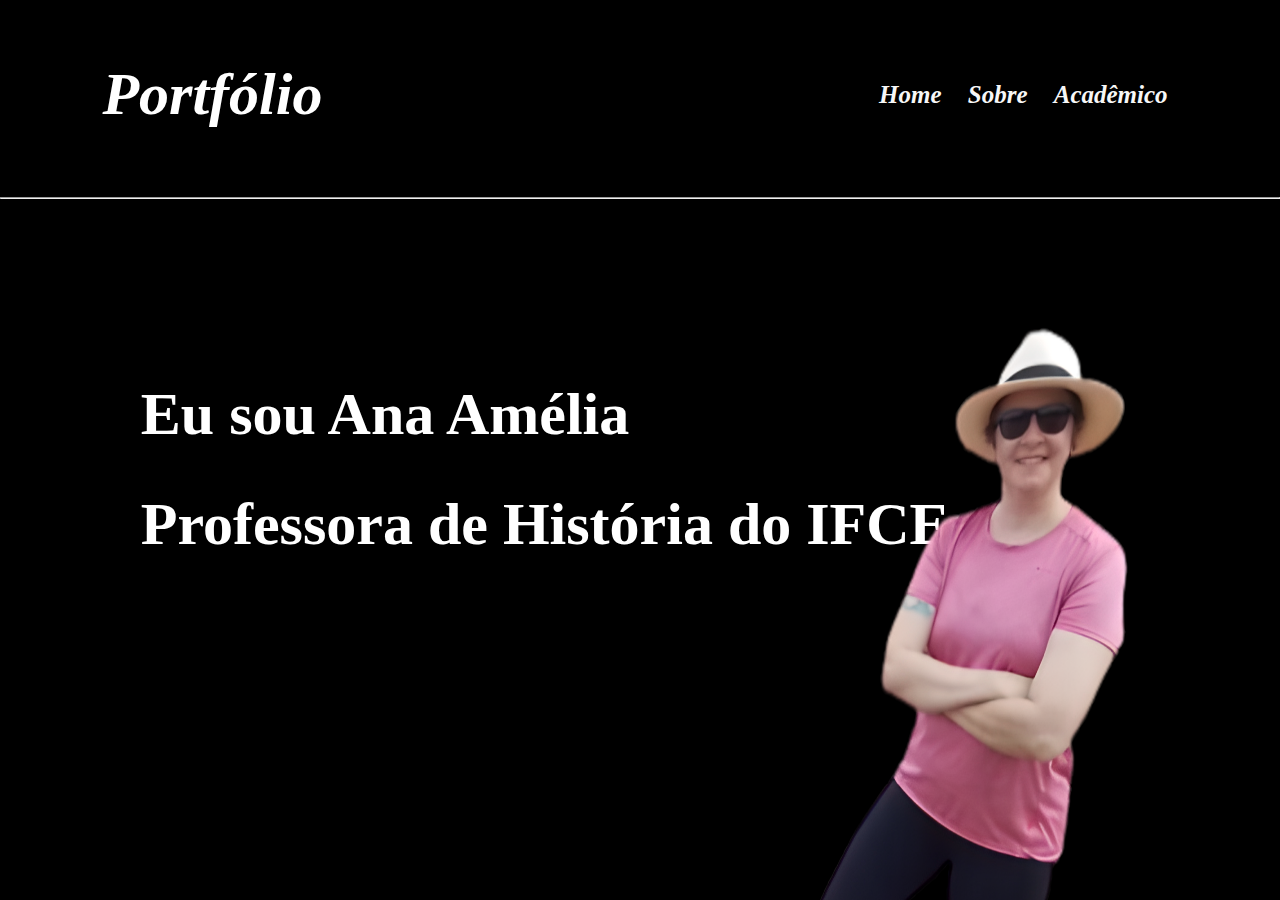
<file: index.html>
<!DOCTYPE html>
<html lang="pt-br">
<head>
    <meta charset="UTF-8">
    <meta http-equiv="X-UA-Compatible" content="IE=edge">
    <meta name="viewport" content="width=device-width, initial-scale=1.0">
    <link rel="stylesheet" href="css/index.css">
    <title>Portfólio</title>
</head>
<body>
    <header>
        <div class="header">
            <nav>
            <div class="logo">
                <h1>Portfólio</h1>
            </div>
            <ul>
                <li><a href="index.html">Home</a></li>
                <li><a href="paginas/sobre.html">Sobre</a></li>
                <li><a href="paginas/academico.html">Acadêmico</a></li>
            </ul>
            
            </nav>
            <hr>
            <div class="detel">            
                <img class="img1" src="img/zyro-image (1).png">
                <h1>Eu sou Ana Amélia</h1>
                <h1>Professora de História do IFCE</h1>
            </div>

        </div>
    </header>
</body>
</html>
</file>
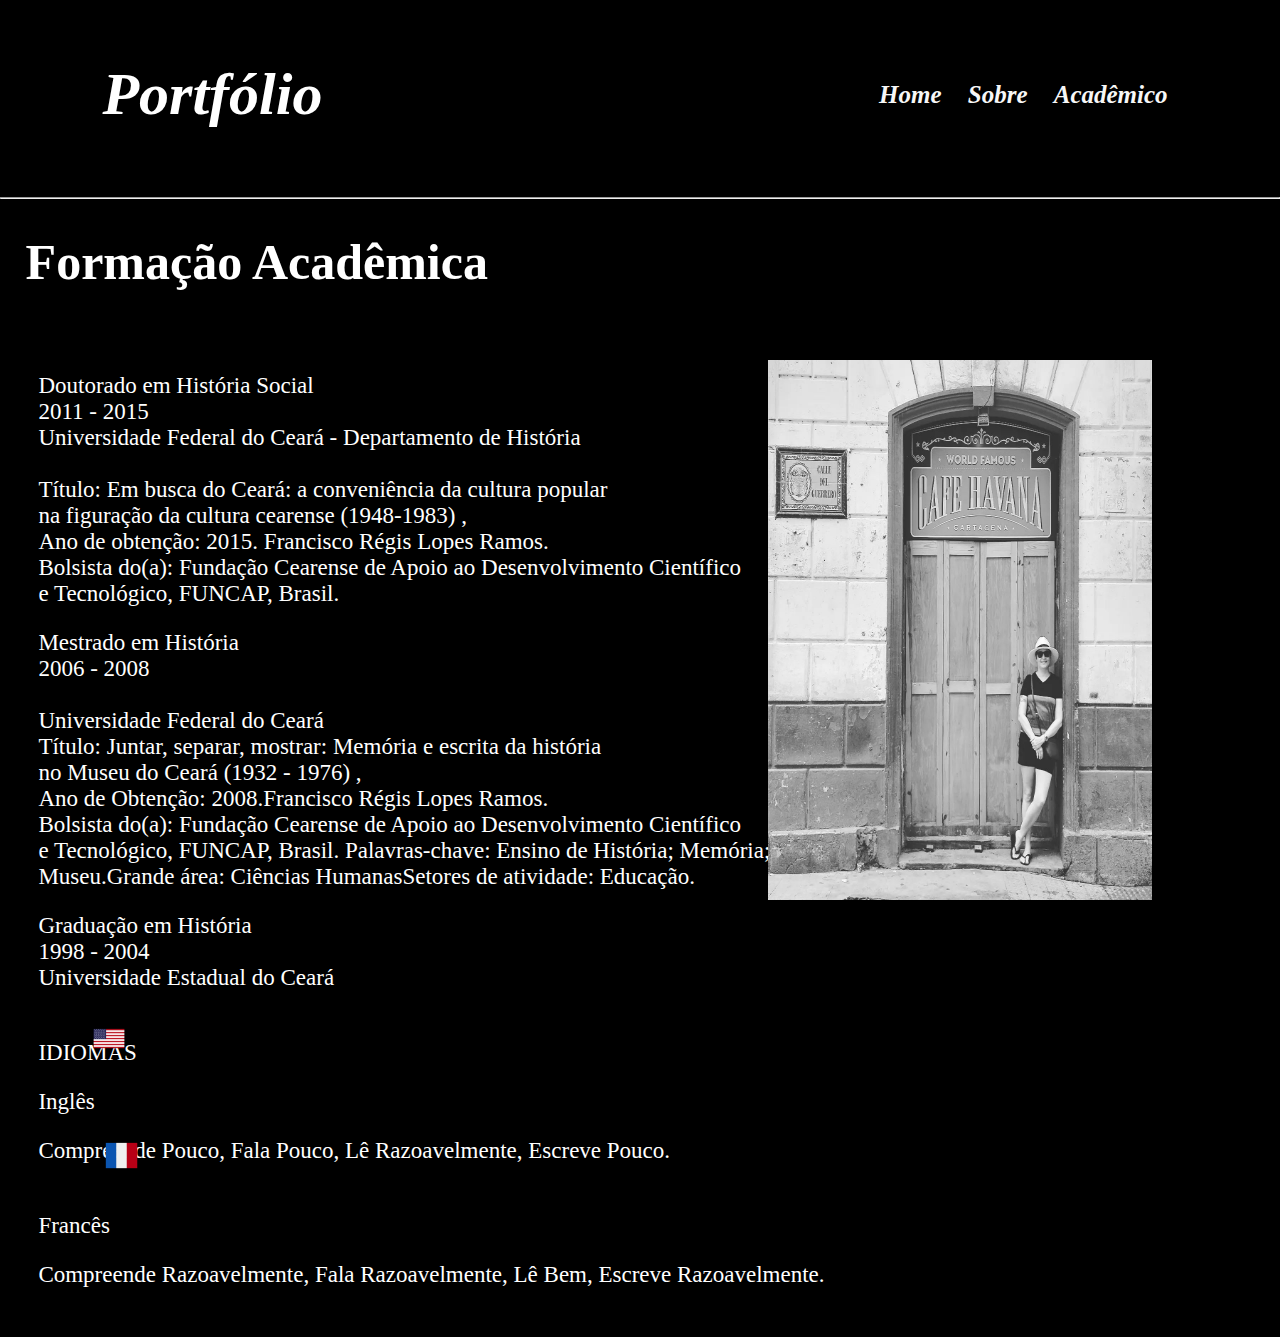
<file: paginas/academico.html>
<!DOCTYPE html>
<html lang="pt-br">
<head>
    <meta charset="UTF-8">
    <meta http-equiv="X-UA-Compatible" content="IE=edge">
    <meta name="viewport" content="width=device-width, initial-scale=1.0">
    <link rel="stylesheet" href="../css/index.css">
    <title>Portfólio</title>
</head>
<body>
    <header>
        <div class="header">
            <nav>
            <div class="logo">
                <h1>Portfólio</h1>
            </div>
            <ul>
                <li><a href="../index.html">Home</a></li>
                <li><a href="sobre.html">Sobre</a></li>
                <li><a href="academico.html">Acadêmico</a></li>
            </ul>
            
            </nav>
            <hr>
                <div class="detel2">
               <h1>Formação Acadêmica</h1>
            </div>
            <img class="img4" src="../img/anaameliaor_1680747996408.jpg">
            <div class="academico">    
            <p>Doutorado em História Social<br>
                2011 - 2015<br>
                Universidade Federal do Ceará - Departamento de História<br>
                <br>
                Título: Em busca do Ceará: a conveniência da cultura popular<br> na figuração da cultura cearense (1948-1983)
                , <br>Ano de obtenção: 2015. Francisco Régis Lopes Ramos.<br> Bolsista do(a): Fundação Cearense de Apoio ao Desenvolvimento 
                Científico<br> e Tecnológico, FUNCAP, Brasil.</p>
                <p>
                    Mestrado em História<br>
                    2006 - 2008<br>
                    <br>
                    Universidade Federal do Ceará<br>
                    Título: Juntar, separar, mostrar: Memória e escrita da história<br> no Museu do Ceará (1932 - 1976)
                    ,<br> Ano de Obtenção: 2008.Francisco Régis Lopes Ramos.<br>
                    Bolsista do(a): Fundação Cearense de Apoio ao Desenvolvimento Científico<br> e Tecnológico,
                     FUNCAP, Brasil. Palavras-chave: Ensino de História; Memória;<br> Museu.Grande área: Ciências 
                     HumanasSetores de atividade: Educação.
                </p>
                <p>
                    Graduação em História<br>

                    1998 - 2004 <br>

                Universidade Estadual do Ceará <br>
                </p>
                <p>
                    <br>
                    IDIOMAS<br>

                     <p>Inglês <img class="icon1" src="../img/united-states-flag-free-png.webp"><br></p>

                    Compreende Pouco, Fala Pouco, Lê Razoavelmente, Escreve Pouco.<br>
                    <br>
                    <p>Francês <img class="icon2" src="../img/2151317.png"><br></p>

                    Compreende Razoavelmente, Fala Razoavelmente, Lê Bem, Escreve Razoavelmente.


                </p>
            </div>
        </div>
    </header>

</body>
</html>
</file>
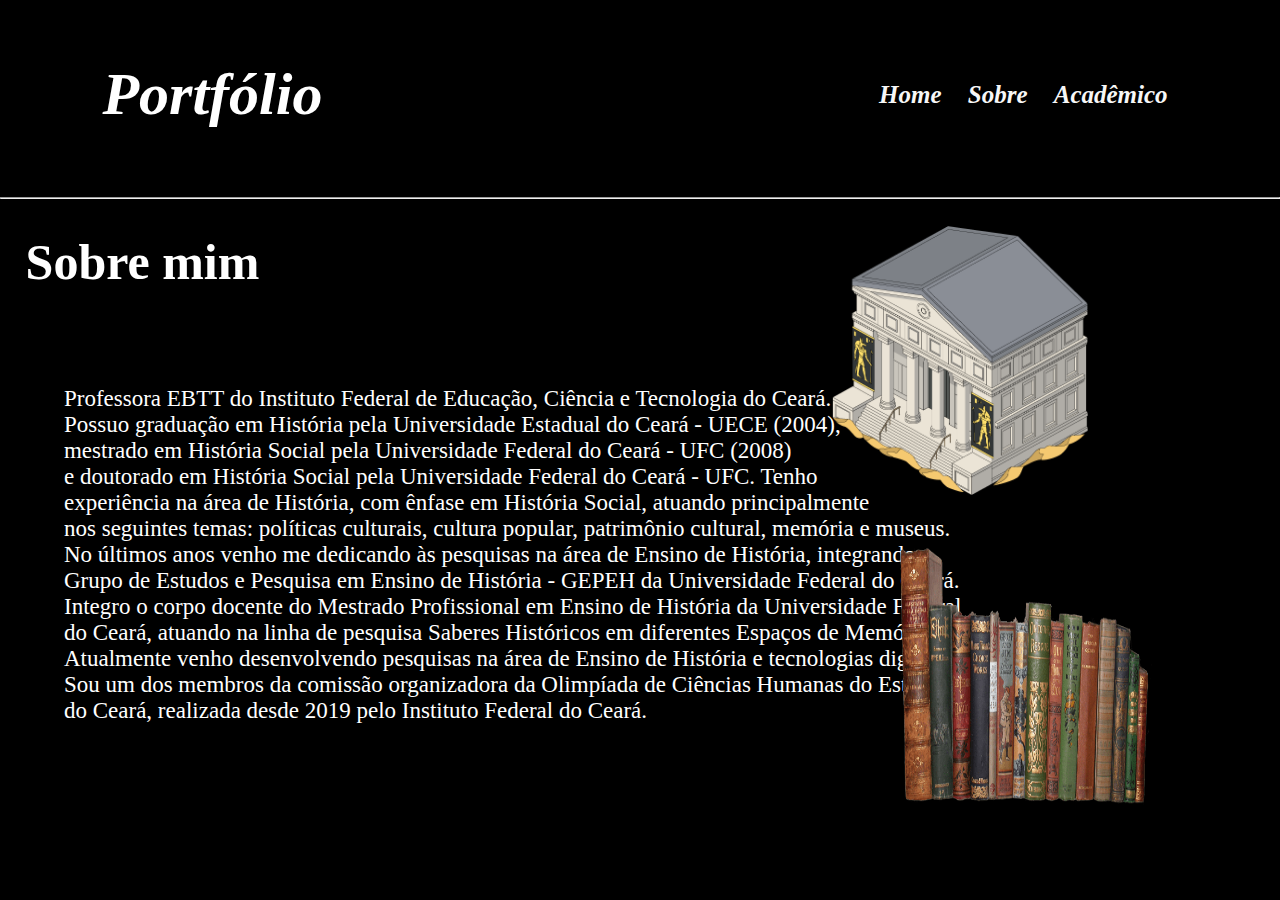
<file: paginas/sobre.html>
<!DOCTYPE html>
<html lang="pt-br">
<head>
    <meta charset="UTF-8">
    <meta http-equiv="X-UA-Compatible" content="IE=edge">
    <meta name="viewport" content="width=device-width, initial-scale=1.0">
    <link rel="stylesheet" href="../css/index.css">
    <title>Portfólio</title>
</head>
<body>
    <header>
        <div class="header">
            <nav>
            <div class="logo">
                <h1>Portfólio</h1>
            </div>
            <ul>
                <li><a href="../index.html">Home</a></li>
                <li><a href="sobre.html">Sobre</a></li>
                <li><a href="academico.html">Acadêmico</a></li>

            </ul>
            
            </nav>
            <hr>
            <div class="detel3">
                <h1>Sobre mim</h1>
            </div>
            <img class="img2" src="../img/584c984a1f591a0c7cef3d55.png">
            <img class="img3" src="../img/401-4012948_building-quahog-ancient-museum-museum-cartoon-png.png">
            <div class="sobre">
                <p>
                Professora EBTT do Instituto Federal de Educação, Ciência e Tecnologia do Ceará.<br>
                Possuo graduação em História pela Universidade Estadual do Ceará - UECE (2004),<br> mestrado em História Social pela
                Universidade Federal do Ceará - UFC (2008)<br> e doutorado em História Social pela Universidade Federal do Ceará - UFC.
                Tenho<br>    experiência na área de História, com ênfase em História Social, atuando principalmente<br> nos seguintes temas:
                políticas culturais, cultura popular, patrimônio cultural, memória e museus.<br> No últimos anos venho me dedicando
                às pesquisas na área de Ensino de História, integrando o<br> Grupo de Estudos e Pesquisa em Ensino de História -
                GEPEH da Universidade Federal do Ceará.<br> Integro o corpo docente do Mestrado Profissional em Ensino de História
                da Universidade Federal<br>  do Ceará, atuando na linha de pesquisa Saberes Históricos em diferentes Espaços de Memória.<br>
                Atualmente venho desenvolvendo pesquisas na área de Ensino de História e tecnologias digitais.<br> Sou um dos membros
                da comissão organizadora da Olimpíada de Ciências Humanas do Estado<br> do Ceará, realizada desde 2019 pelo Instituto
                Federal do Ceará.
                </p>
            </div>
        </div>
    </header>
</body>
</html>
</file>
<file: css/index.css>
body {
    margin: 0;
    padding: 0;
}
body {
    background-color: black;
}
header {
    width: 100%;
    height: 100vh;
}
.logo {
    font-size: 30px;
    color:white;
    font-family: Georgia;
    font-style: italic;
}
nav {
    font-size:25px;
    display: flex;
    width: 84%;
    margin: auto;
    padding: 20px 0;
    align-items: center;
    justify-content: space-between;
    font-style: italic;
}

nav ul li {
    display: inline-block;
    list-style:circle ;
    margin: 5px 10px;
}
nav ul li a {
    text-decoration: solid;
    color: rgb(247, 247, 247);
    font-weight: bold;
}

nav ul li a:hover {
    color: rgb(223, 116, 111);
}

.detel {
    text-align: left    ;
    font-size: 30px;
    margin: 4%;
    padding: 7%;
    color:white;

}
.detel2 {
    font-family:georgia;
    font-size:25px ; 
    margin: 2%;
    color:white;
}

.detel3 {
    font-family:georgia;
    font-size:25px ; 
    margin: 2%;
    color:white;

}

.academico{
    color: white;
    margin: 1%;
    padding: 2%;
    font-size: 23px;
}

.sobre {
    color: white;
    margin: 2%;
    padding: 3%;
    font-size: 23px;
}

.img1 {
    width: 70%;
    height: 90%;
    float: left;
    position: absolute;
    left: 20%;
    top: 10%;
}

.img2 {
    width: 20%;
    height: 30%;
    float: left;
    position: absolute;
    left: 70%;
    top: 60%;
}

.img3 {
    width: 20%;
    height: 30%;
    float: left;
    position: absolute;
    left: 65%;
    top: 25%;
}

.img4 {
    width: 30%;
    height: 60%;
    float: left;
    position: absolute;
    left: 60%;
    top: 40%;
}

.icon1 {
    width: 3%;
    height: 5%;
    float: right;
    position: absolute;
    left: 7%;
    top: 112.9%;

}

.icon2 {
    width: 3%;
    height: 5%;
    float: right;
    position: absolute;
    left: 8%;
    top: 125.9%;
}
</file>
